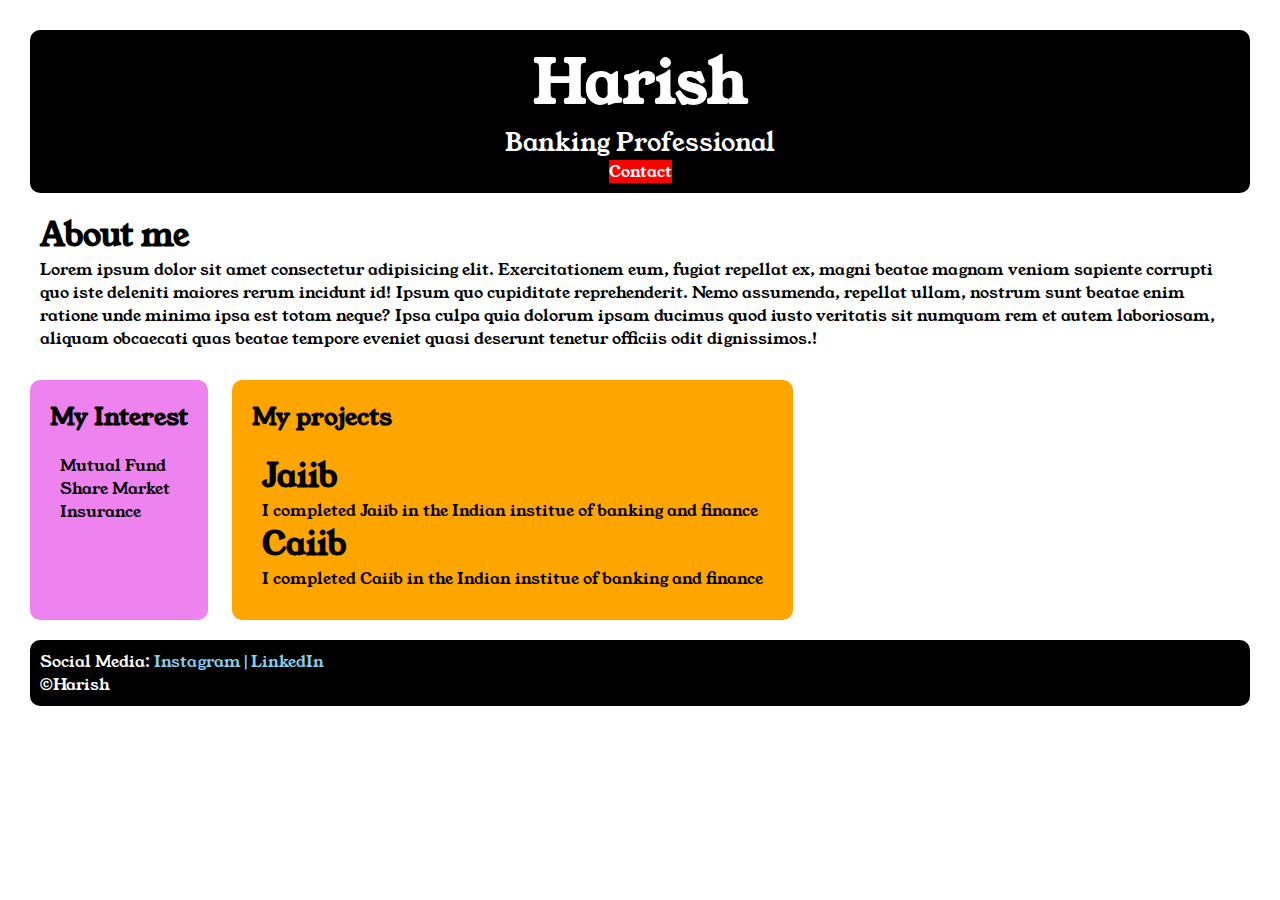
<file: index.html>
<!DOCTYPE html>
<html lang="en">

<head>
    <meta charset="UTF-8">
    <meta name="viewport" content="width=, initial-scale=1.0">
    <title>Portfolio</title>
    <link rel="stylesheet" href="style.css">
    <link rel="preconnect" href="https://fonts.googleapis.com">
<link rel="preconnect" href="https://fonts.gstatic.com" crossorigin>
<link href="https://fonts.googleapis.com/css2?family=Young+Serif&display=swap" rel="stylesheet">


</head>

<body>
    <div class="container">
        <div class="Sec-one">
            <h1 class="Sec-one__Name">Harish</h1>
            <p class="Sec-one__Description">Banking Professional</p>
            <a  class="Sec-one__Contact" href="conatct.html">Contact</a>
        </div>
        <div class="Sec-two">
        <h1 class="Sec-two__title">About me</h1>
        <p class="Sec-two__Description">Lorem ipsum dolor sit amet consectetur adipisicing elit. Exercitationem eum, fugiat repellat ex, magni beatae
            magnam veniam sapiente corrupti quo iste deleniti maiores rerum incidunt id! Ipsum quo cupiditate
            reprehenderit. Nemo assumenda, repellat ullam, nostrum sunt beatae enim ratione unde minima ipsa est totam
            neque? Ipsa culpa quia dolorum ipsam ducimus quod iusto veritatis sit numquam rem et autem laboriosam,
            aliquam obcaecati quas beatae tempore eveniet quasi deserunt tenetur officiis odit dignissimos.!</p></div>
            <div class="Sec-three">
        <h2 class="Sec-three__title">My Interest</h2>
        <ul class="Sec-three__Description">
            <li>Mutual Fund</li>
            <li>Share Market</li>
            <li>Insurance</li>
        </ul></div>
        <div class="Sec-four">
        <h2 class="Sec-four__title">My projects</h2>
        <ul class="Sec-four__Description">
            <li>
                <h1>Jaiib</h1>
                <p>I completed Jaiib in the Indian institue of banking and finance</p>
            </li>
            <li>
                <h1>Caiib</h1>
                <p>I completed Caiib in the Indian institue of banking and finance</p>
            </li>
        </ul></div>
        <div class="Sec-five">
        <p class="Sec-five__title">Social Media: <a href="https://www.instagram.com/" href="https://in.linkedin.com/">Instagram|LinkedIn</a><br>&copy;Harish</p></div>
    


    </div>
</body>

</html>
</file>
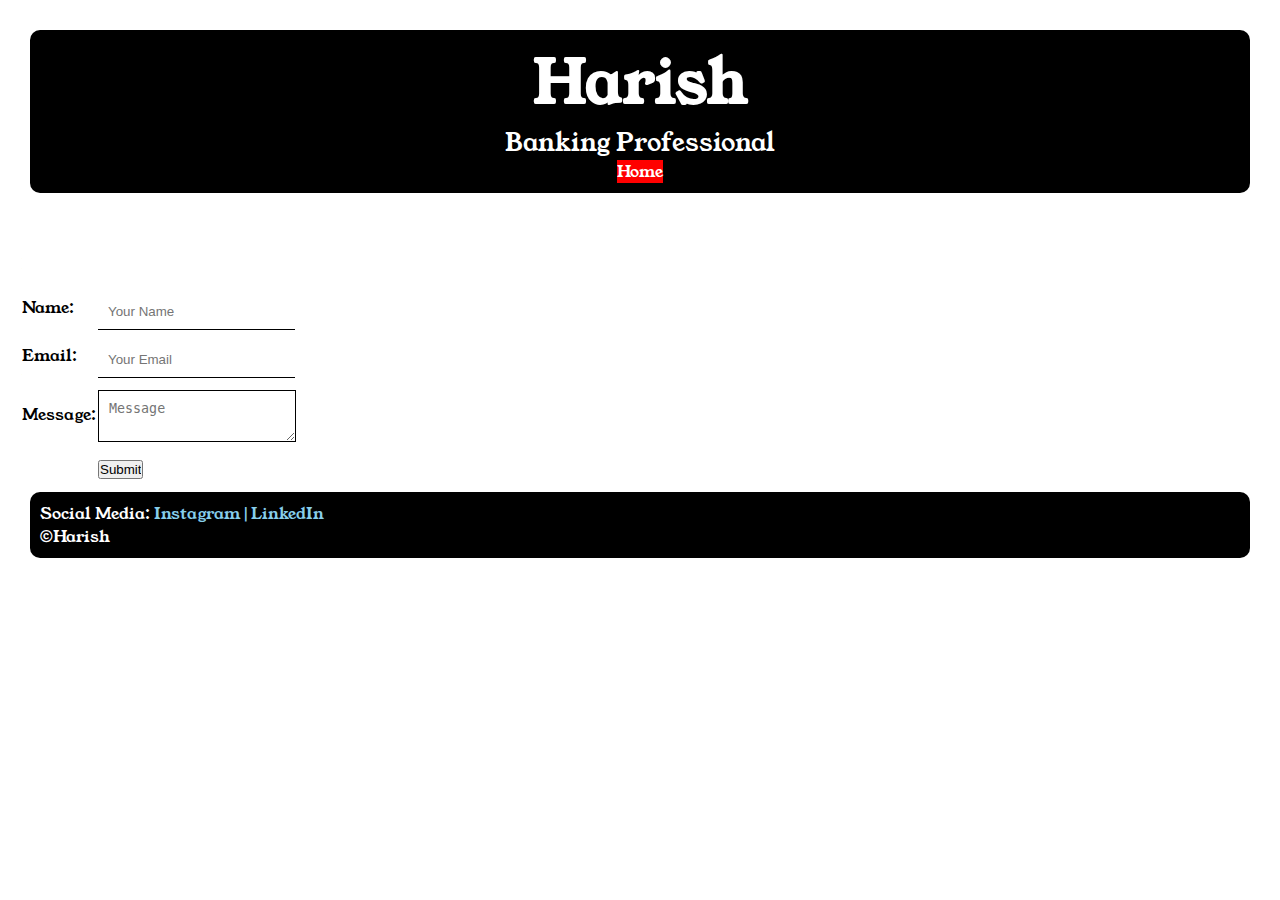
<file: conatct.html>
<!DOCTYPE html>
<html lang="en">

<head>
    <meta charset="UTF-8">
    <meta name="viewport" content="width=device-width, initial-scale=1.0">
    <title>contact</title>
    <link rel="stylesheet" href="style.css">
    <link rel="preconnect" href="https://fonts.googleapis.com">
    <link rel="preconnect" href="https://fonts.gstatic.com" crossorigin>
    <link href="https://fonts.googleapis.com/css2?family=Young+Serif&display=swap" rel="stylesheet">
</head>

<body>
    <div class="container">
        <div class="Sec-one">
            <h1 class="Sec-one__Name">Harish</h1>
            <p class="Sec-one__Description">Banking Professional</p>
            <a class="Sec-one__Contact" href="index.html">Home</a>
        </div>
        <table>
            <div class="Contact-form">          <tr>
                <td>Name:</td>
                <td><input type="text" placeholder="Your Name" class="Contact-form__input" </td> </tr><br>
            <tr>
                <td>Email:</td>
                <td><input type="text" placeholder="Your Email" class="Contact-form__input"</td>
            </tr><br>
            <tr>
                <td>Message:</td>
                <td><textarea placeholder="Message" class="Contact-form__textarea"></textarea>  </td>
            </tr><br>
            <td></td><td><input type="Submit" class="Contact-form__submit"></td>
        </div>
  
        </table>
        <div class="Sec-five">
            <p class="Sec-five__title">Social Media: <a href="https://www.instagram.com/"
                    href="https://in.linkedin.com/">Instagram|LinkedIn</a><br>&copy;Harish</p>
        </div>

    </div>
</body>

</html>
</file>
<file: style.css>
body{
        font-family: "Young Serif", serif;
        font-weight: 400;
        font-style: normal;
      }
      


.Sec-one{
    background-color: black;
    color: white;
    border-radius: 10px;
    text-align: center;
    
    
    
}
.Sec-one__Name{

    color: white;
    font-size: 60px;
    

}
.Sec-one__Description{
    color: white;
    font-size: 25px;
    padding-top: 0px;
}
*{
    padding: 0px;
    margin: 0px;

}
.container{
    padding: 10px;
    margin: 10px;

}
.Sec-one__Contact{
    background-color: red;
text-decoration: none;
color: white;
margin-top: 20px;
}
.Sec-one,.Sec-two,.Sec-three,.Sec-four,.Sec-five,.Sec-six{
    padding: 10px;
    margin: 10px;
}
.Sec-three__Description,.Sec-four__Description{
    margin-top: 10px;
    padding: 10px;
    list-style: none;
}
.Sec-three{
    background-color: violet;
    display: inline-block;
    padding: 20px;
    height: 200px;
    border-radius: 10px;
    color: black;
    vertical-align: top;
}
.Sec-four{
    background-color: orange;
    display: inline-block;
    padding: 20px;
    height: 200px;
    border-radius: 10px;
    color: black;
    vertical-align: top;
}
.Sec-five__title{
    text-align: left;

}
.Sec-five{
    background-color:black;
    color: white;
    display: block;
    border-radius: 10px;
    text-align: center;
    

}
.Sec-five__title a{
    color: skyblue;
    text-decoration: none;

}
.Contact-form{
    margin-top: 20px;
}
.Contact-form__input,.Contact-form__textarea,.Contact-form__submit{
    margin-top: 10px;
}
.Contact-form__input{
    padding: 10px;
    border: none;
    border-bottom:solid black 1px;
    
}
.Contact-form__textarea{
    padding: 10px;
    border: none;
    border:solid black 1px;
    
}
.Contact-form__submit:hover{
padding-top: 10px;
background-color: orange;
color: black;


}
</file>
